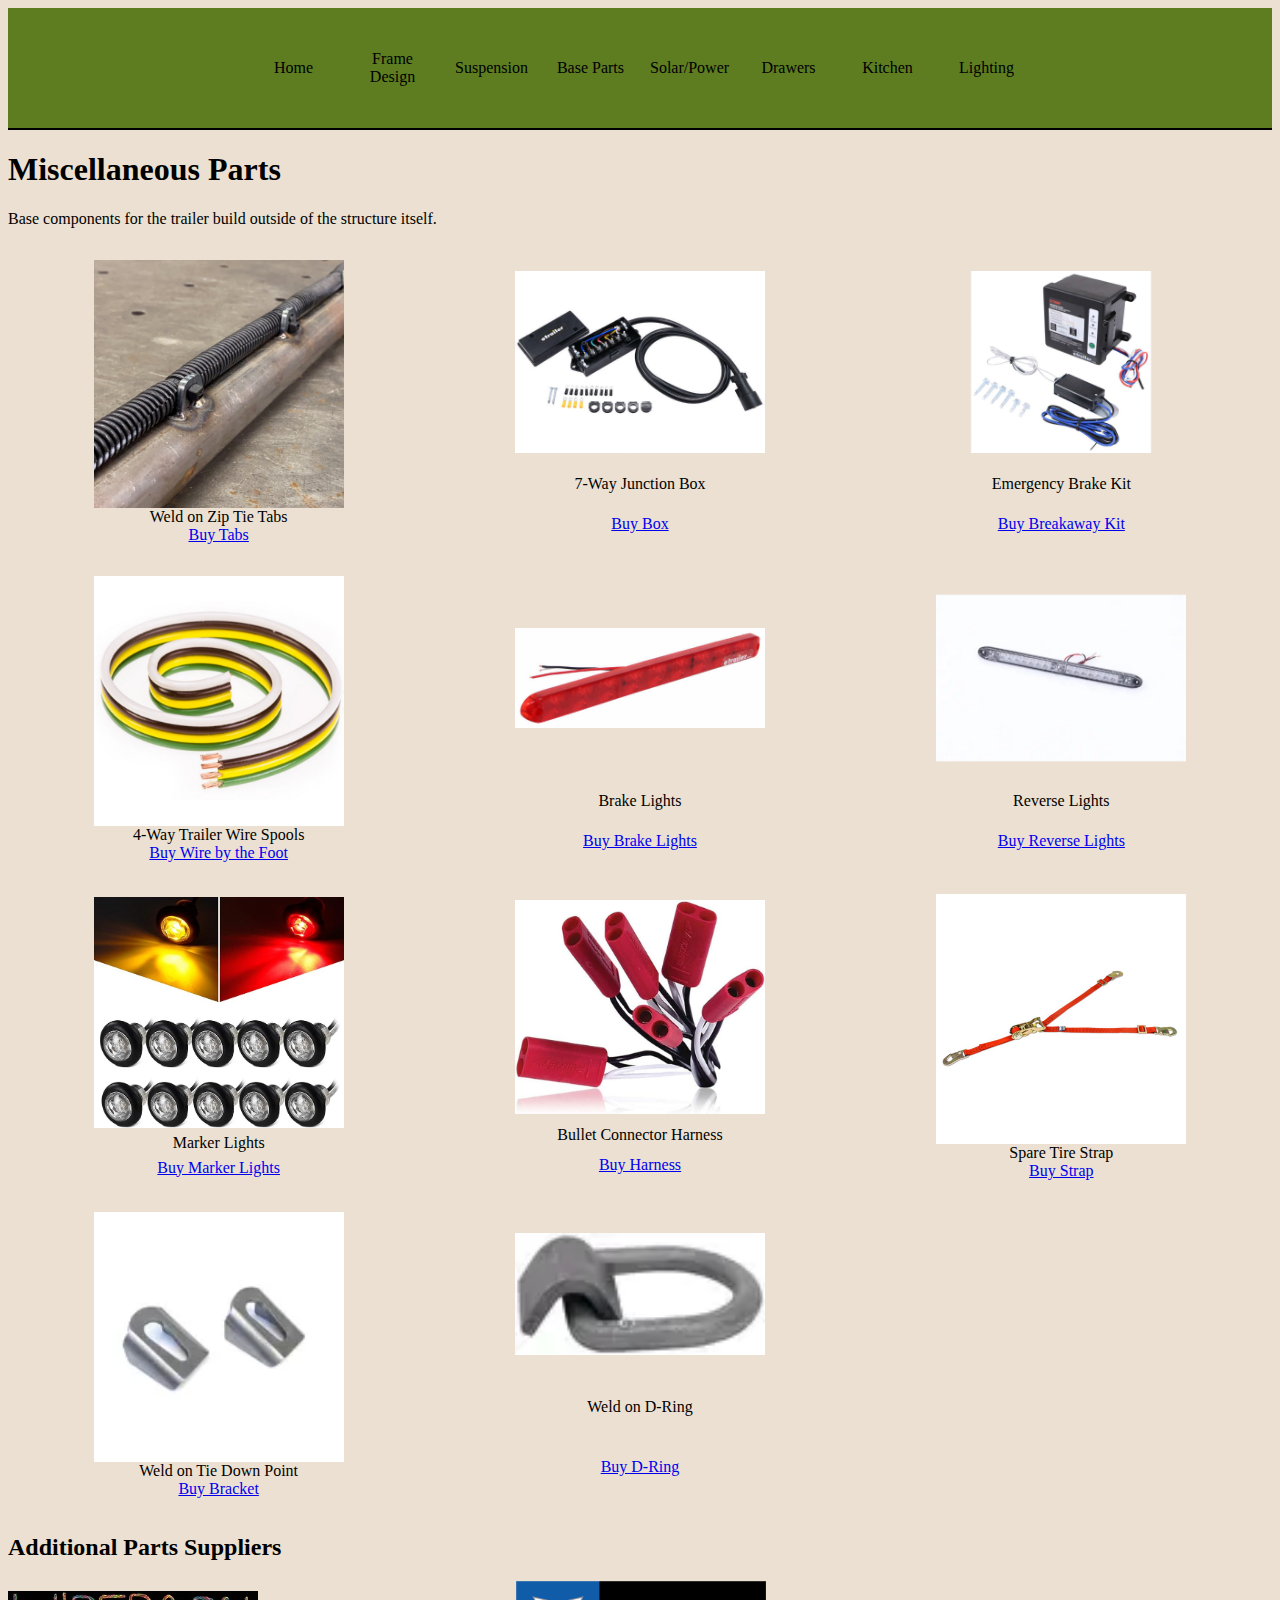
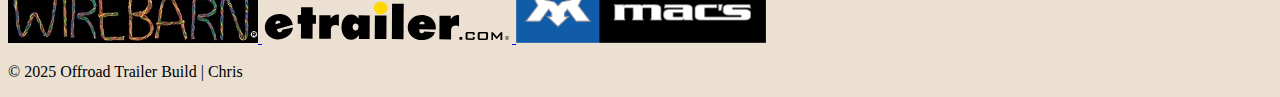
<file: offroad-trailers/base-parts.html>
<!DOCTYPE html>
<html lang="en">
<head>
    <meta charset="UTF-8">
    <meta name="viewport" content="width=device-width, initial-scale=1.0">
    <meta name="author" content="Chris Rakisits">
    <meta name="description" content="base parts">
    <!-- <link rel="preconnect" href="https://fonts.googleapis.com">
    <link rel="preconnect" href="https://fonts.gstatic.com" crossorigin>
    <link href="https://fonts.googleapis.com/css2?family=Anton&family=Big+Shoulders:opsz,wght@10..72,100..900&display=swap" rel="stylesheet"> -->
    <link rel="stylesheet" href="styles/offroad.css">
    <title>Base Parts</title>
</head>
<body>
    <header>
        <nav class="pages">
            <a href="index.html">Home</a>
            <a href="frame-design.html">Frame Design</a>
            <a href="suspension.html">Suspension</a>
            <a href="base-parts.html">Base Parts</a>
            <a href="solar.html">Solar/Power</a>
            <a href="drawers.html">Drawers</a>
            <a href="kitchen.html">Kitchen</a>
            <a href="lights.html">Lighting</a>
        </nav>
    </header>
    <main>
        <section>
            <h1>Miscellaneous Parts</h1>
            <p>Base components for the trailer build outside of the structure itself.</p>
        </section>
        <section class="parts">
            <figure>
                <img src="images/Zip-Tie-Tab.jpg" alt="Weld on zip tie tab">
                <figcaption>Weld on Zip Tie Tabs</figcaption>
                <a href="https://www.totalmetalinnovations.com/Zip-Tie-Tab-p/zip-tie-12pc-strip.htm">Buy Tabs</a>
            </figure>
            <figure>
                <img src="images/Trailer-Junction-Box.png" alt="Trailer wiring junction box">
                <figcaption>7-Way Junction Box</figcaption>
                <a href="https://www.etrailer.com/Trailer-Wiring/etrailer/e99011.html">Buy Box</a>
            </figure>
            <figure>
                <img src="images/Breakaway-Kit.png" alt="trailer breakaway kit">
                <figcaption>Emergency Brake Kit</figcaption>
                <a href="https://www.etrailer.com/Trailer-Breakaway-Kit/CURT/C52042.html">Buy Breakaway Kit</a>
            </figure>
            <figure>
                <img src="images/4-Way-Wire.webp" alt="4 way wire">
                <figcaption>4-Way Trailer Wire Spools</figcaption>
                <a href="https://trailerpartsunlimited.com/4-way-flat-wire-parallel-4-wire-16-gauge-trailer-wire?searchid=0&search_query=5+way+wire">Buy Wire by the Foot</a>
            </figure>
            <figure>
                <img src="images/brake-lights.png" alt="brake lights">
                <figcaption>Brake Lights</figcaption>
                <a href="https://www.etrailer.com/Trailer-Lights/Optronics/STL59RB.html">Buy Brake Lights</a>
            </figure>
            <figure>
                <img src="images/Reverse-Lights.png" alt="trailer reverse lights">
                <figcaption>Reverse Lights</figcaption>
                <a href="https://www.etrailer.com/Trailer-Lights/Optronics/OPT88FR.html">Buy Reverse Lights</a>
            </figure>
            <figure>
                <img src="images/Marker-Lights.jpg" alt="marker lights">
                <figcaption>Marker Lights</figcaption>
                <a href="https://www.amazon.com/trailer-Clearance-Grommet-Connector-Blinker/dp/B00UBEELHI/ref=pd_ci_mcx_pspc_dp_2_i_2?pd_rd_w=ervqM&content-id=amzn1.sym.cd152278-debd-42b9-91b9-6f271389fda7&pf_rd_p=cd152278-debd-42b9-91b9-6f271389fda7&pf_rd_r=M9B22VT1YVZYTBHNA2DT&pd_rd_wg=USmwx&pd_rd_r=697378a3-f362-464c-be00-90ec7fadf0f9&pd_rd_i=B00UBEELHI&th=1">Buy Marker Lights</a>
            </figure>
            <figure>
                <img src="images/Bullet-Connector.jpg" alt="bullet connectors">
                <figcaption>Bullet Connector Harness</figcaption>
                <a href="https://www.amazon.com/Maxxima-Female-Connectors-Continuous-Harness/dp/B071H863GL/ref=sr_1_3?crid=1C4R3CTL22ITF&dib=eyJ2IjoiMSJ9.[base64].oq_X2V6qJbksDveNGGYSl4oaqM-8mcXcDyCNpeFRg8M&dib_tag=se&keywords=bullet+connector+harness+24%22&qid=1745528588&s=automotive&sprefix=bullet+connector+harness+24+%2Cautomotive%2C146&sr=1-3&ufe=app_do%3Aamzn1.fos.9fe8cbfa-bf43-43d1-a707-3f4e65a4b666">Buy Harness</a>
            </figure>
            <figure>
                <img src="images/Spare-Tire-Strap.jpg" alt="Tire Strap">
                <figcaption>Spare Tire Strap</figcaption>
                <a href="https://www.macscustomtiedowns.com/straps/specialty/spare-tire-y-strap/1-in-flat-snap-hook/p/118933/">Buy Strap</a>
            </figure>
            <figure>
                <img src="images/Macs-Flat-Tie-Down.webp" alt="weld on tie down">
                <figcaption>Weld on Tie Down Point</figcaption>
                <a href="https://www.macscustomtiedowns.com/anchor-points/specialty/weld-on/flat-back/p/472116/">Buy Bracket</a>
            </figure>
            <figure>
                <img src="images/Weld-On-D-Ring.webp" alt="weld on d-ring">
                <figcaption>Weld on D-Ring</figcaption>
                <a href="https://www.etrailer.com/Tie-Down-Anchors/CargoSmart/348823.html">Buy D-Ring</a>
            </figure>
        </section>
        <section>
            <h2>Additional Parts Suppliers</h2>
            <a href="https://www.wirebarn.com/">
                <img src="images/Wirebarn.jpg" alt="Wirebarn Logo">
            </a>
            <a href="https://www.etrailer.com/">
                <img src="images/etrailer-logo.svg" alt="Etrailer Logo">
            </a>
            <a href="https://www.macscustomtiedowns.com/">
                <img src="images/MACS-logo.png" alt="Macs Tie Downs Logo">
            </a>
            <!-- wire barn, wiring depot, etrailer, trailer parts unlimited -->
        </section>
    </main>
    <footer>
        <p>&copy; 2025 Offroad Trailer Build | Chris</p>
    </footer>
</body>
</html>
</file>
<file: offroad-trailers/styles/offroad.css>
.pages {
    display: grid;
    flex-wrap: nowrap;
    list-style: none;
    /* padding: 2em; */
    width: 450px;
    grid-template-columns: 22% 22% 22% 22% 22% 22% 22% 22%;
    margin: auto;
    justify-content: center;
    text-align: center;
  }
  header {
    display: grid;
    align-content: right;
    border-bottom: 2px solid black;
    padding: 20px;
    /* margin: auto; */
    width: auto;
    height: 5rem;
    background-color: rgb(94, 125, 32);
  }
  nav[class="pages"] a {
    display: grid;
    /* grid-template-rows: 1f 1f 1f 1f; */
    justify-content: space-around;
    align-content: center;
    color: var(--primary-color);
    padding: 2px 10px 2px;
    text-decoration: none;
    background-color: var(--accent2-color);
    border: none;
  }
  img {
    width: 250px;
    height: auto;
  }
  .parts {
    display: grid;
    grid-template-columns: 1fr 1fr 1fr;
    grid-template-rows: auto;
    text-align: center;
    justify-content: center;
    align-content: center;
    margin: auto;
  }
  figure {
    display: grid;
    margin: 1rem, auto;
    justify-content: center;
    align-items: center;
  }
  body {
    background-color: rgb(235, 224, 209);
  }
</file>
